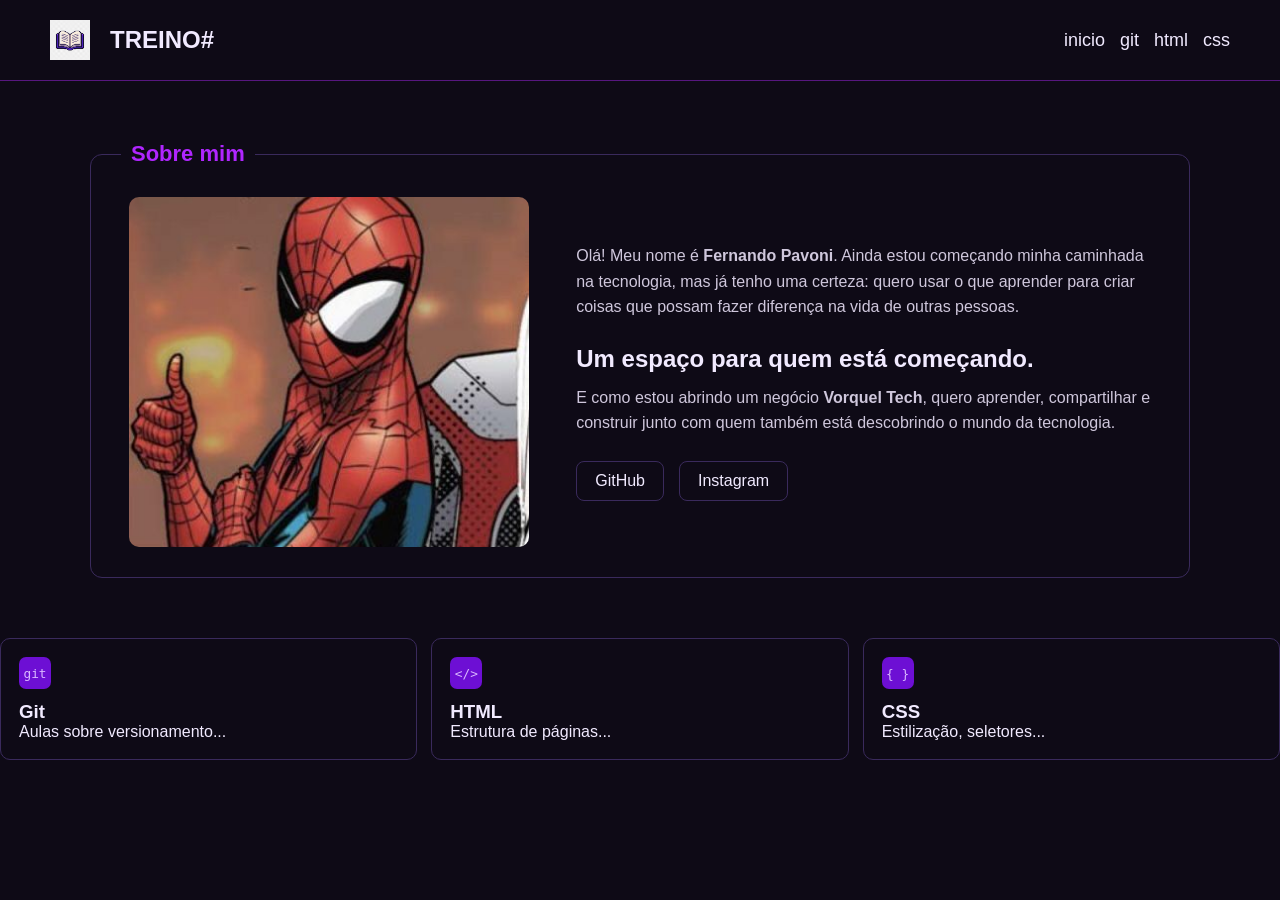
<file: index.html>
<!DOCTYPE html>
<html lang="en">

<head>
    <meta charset="UTF-8">
    <meta name="viewport" content="width=device-width, initial-scale=1.0">
    <link rel="stylesheet" href="style.css">
    <title>TREINO#</title>
</head>

<body>
    <main>
        <header>
            <nav>
              <div class="titulo-treino">
                  <img src="imagens/ChatGPT Image 27 de set. de 2026, 17_38_58.png" alt="">
                  <h2>TREINO#</h2>
              </div>
                <div class="nave">
                    <a href="">inicio</a>
                    <a href=""> git</a>
                    <a href="">html</a>
                    <a href="">css</a>
                </div>
            </nav>
        </header>

 <section class="sobre">

    <fieldset>

        <legend>Sobre mim</legend>

        <div class="sobre-conteudo">

            <div class="imagem-sobre">
    <img src="imagens/transferir (3).jpg" alt="">
</div>

            <div class="sobre-texto">

                <p>
                    Olá! Meu nome é <strong>Fernando Pavoni</strong>.
                    Ainda estou começando minha caminhada na tecnologia, mas
                    já tenho uma certeza: quero usar o que aprender para criar
                    coisas que possam fazer diferença na vida de outras pessoas.
                </p>

                <h3>Um espaço para quem está começando.</h3>

                <p>
                    E como estou abrindo um negócio <strong>Vorquel Tech</strong>,
                    quero aprender, compartilhar e construir junto com quem
                    também está descobrindo o mundo da tecnologia.
                </p>

                <div class="redes">
                    <a href="https://github.com/FePavoni">GitHub</a>
                    <a href="https://www.instagram.com/fefe_pavoni/">Instagram</a>
                </div>

            </div>

        </div>

    </fieldset>

</section>



        <div class="cards">
            <a class="card" href="git.html">
                <div class="icon">git</div>
                <h3>Git</h3>
                <p>Aulas sobre versionamento...</p>
            </a>

            <a class="card" href="html.html">
                <div class="icon">&lt;/&gt;</div>
                <h3>HTML</h3>
                <p>Estrutura de páginas...</p>
            </a>

            <a class="card" href="css.html">
                <div class="icon">{ }</div>
                <h3>CSS</h3>
                <p>Estilização, seletores...</p>
            </a>

        </div>
    </main>
</body>

</html>
</file>
<file: style.css>
* {
    margin: 0;
    padding: 0;
    box-sizing: border-box;
}

body {
    background-color: #0e0a16;
    color: #f1eaff;
    font-family: Arial, Helvetica, sans-serif;
}


/* NAV */

nav {
    display: flex;
    align-items: center;
    justify-content: space-between;

    padding: 20px 50px;
    margin-bottom: 50px;

    border-bottom: 1px solid rgba(176, 38, 255, .45);
}

nav h2 {
    color: #f1eaff;
    margin-left: 10px;
}


/* NAVEGAÇÃO */

.nave {
    display: flex;
    align-items: center;
    gap: 15px;
}

.nave a {
    text-decoration: none;
    font-size: 18px;
    color: #f1eaff;

    transition: .2s;
}

.nave a:hover {
    transform: scale(1.05);
    color: #b026ff;
}


/* TÍTULO */

.titulo-treino {
    display: flex;
    align-items: center;
    gap: 10px;
}

.titulo-treino img {
    width: 40px;
    height: 40px;
    background-color: #0e0a16;
}


/* SOBRE */

.sobre {
    width: 90%;
    max-width: 1100px;

    margin: 60px auto;
}

.sobre-conteudo {
    display: flex;
    align-items: center;
    gap: 40px;
}

.sobre-conteudo img {
    width: 40%;
    max-width: 500px;
    height: 350px;

    object-fit: cover;
    border-radius: 10px;
}

.imagem-sobre {
    width: 40%;

    display: flex;
    justify-content: center;
}

.imagem-sobre img {
    width: 100%;
    max-width: 400px;
}

.sobre-texto {
    flex: 1;
}

.sobre fieldset {
    border: 1px solid #3a2a5c;
    border-radius: 12px;

    padding: 30px;

    color: #f1eaff;
}

.sobre legend {
    color: #b026ff;
    font-size: 22px;
    font-weight: bold;

    padding: 0 10px;
}

.sobre p {
    margin-bottom: 18px;

    color: #cfc7dc;
    line-height: 1.6;

    font-family:
        'Lucida Sans',
        'Lucida Sans Regular',
        'Lucida Grande',
        'Lucida Sans Unicode',
        Geneva,
        Verdana,
        sans-serif;
}

.sobre h3 {
    color: #f1eaff;
    font-size: 24px;

    margin: 25px 0 12px;
}


/* REDES */

.redes {
    display: flex;
    gap: 15px;

    margin-top: 25px;
}

.redes a {
    text-decoration: none;

    color: #f1eaff;

    border: 1px solid #3a2a5c;
    padding: 10px 18px;

    border-radius: 8px;

    transition: .2s;
}

.redes a:hover {
    color: #ffffff;

    border-color: #b026ff;
    background-color: #150f22;
}


/* CARDS */

.cards {
    display: grid;

    grid-template-columns: repeat(3, 1fr);

    justify-content: center;

    gap: 14px;

    width: 100%;

    margin: 0 auto 50px;
}

.card {
    background-color: #0e0a16;

    border: 1px solid #3a2a5c;
    border-radius: 10px;

    padding: 18px;

    text-decoration: none;
    color: #f1eaff;

    display: block;

    transition:
        border-color .15s ease,
        background-color .15s ease,
        transform .15s ease;
}

.card:hover {
    border-color: #b026ff;

    background-color: #150f22;

    box-shadow: 0 0 18px rgba(176, 38, 255, .35);

    transform: translateY(-3px);
}


/* ÍCONE DOS CARDS */

.card .icon {
    width: 32px;
    height: 32px;

    display: flex;
    align-items: center;
    justify-content: center;

    border-radius: 7px;

    background-color: #6d0fd4;
    color: #d9b8ff;

    margin-bottom: 12px;

    font-family: 'JetBrains Mono', monospace;
    font-size: 0.8rem;
}


/* RESPONSIVO */

@media (max-width: 750px) {

    nav {
        padding: 20px;
    }

    .cards {
        grid-template-columns: repeat(2, 220px);
    }

    .sobre-conteudo {
        flex-direction: column;
    }

    .imagem-sobre {
        width: 100%;
    }

}

@media (max-width: 500px) {

    .cards {
        grid-template-columns: 1fr;
    }

    .card {
        width: 220px;
        margin: 0 auto;
    }

    .nave {
        gap: 10px;
    }

    .nave a {
        font-size: 15px;
    }

}
</file>
